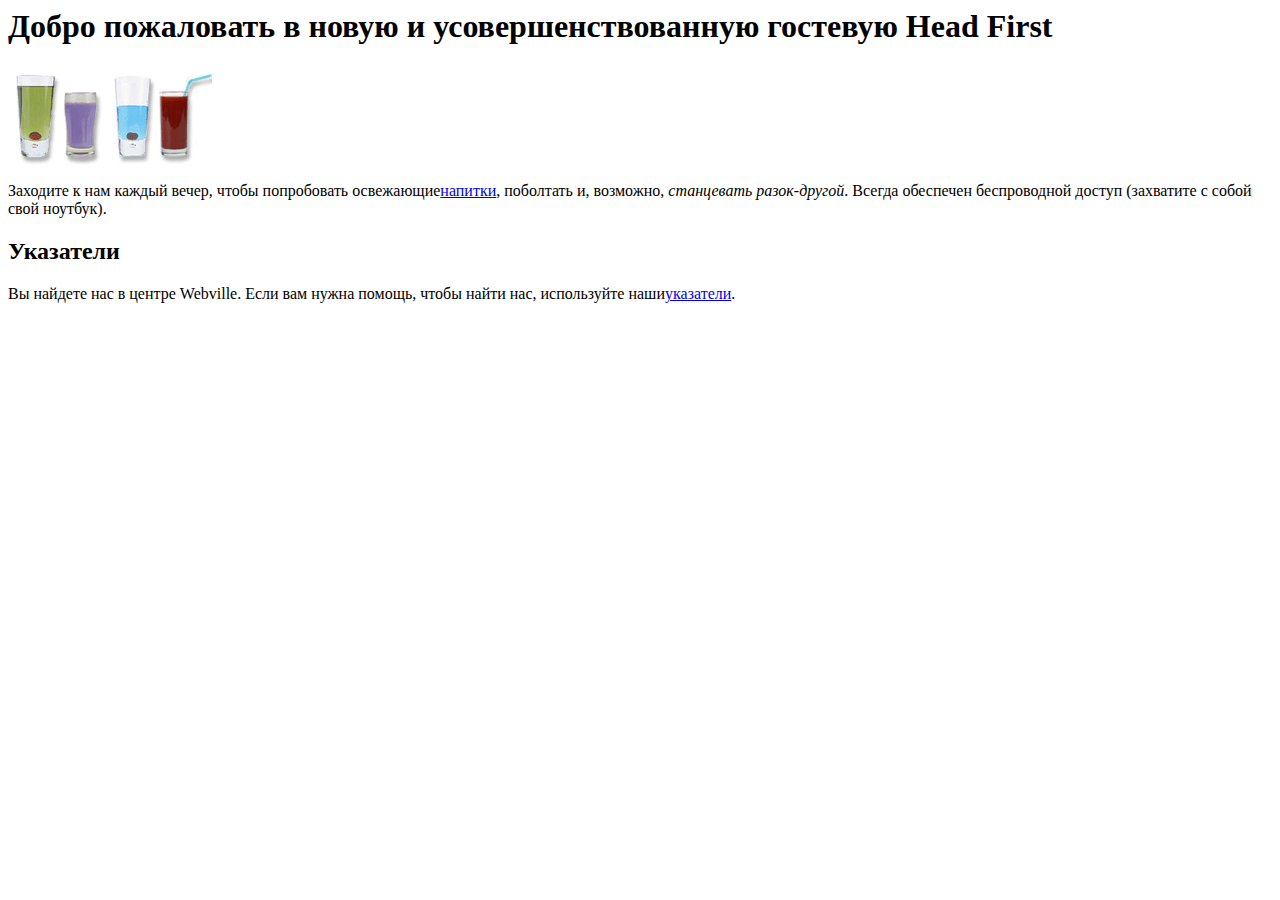
<file: HeadFirst.html>
<html>
 <head>
 <title>Гостевая Head First</title>
 </head>
 <body>
 <h1>Добро пожаловать в новую и усовершенствованную гостевую Head 
 First</h1>
 <img src="drinks.gif">
 <p>
 Заходите к нам каждый вечер, чтобы попробовать
 освежающие<a href="elixir.html">напитки</a>, 
 поболтать и, возможно, 
 <em>станцевать разок-другой</em>.
 Всегда обеспечен беспроводной доступ 
 (захватите с собой свой ноутбук).
 </p>
 <h2>Указатели</h2>
 <p>
 Вы найдете нас в центре Webville. 
 Если вам нужна помощь, чтобы найти нас, используйте 
 наши<a href="directions.html">указатели</a>. 
 </p>
 </body>
</html>
</file>
